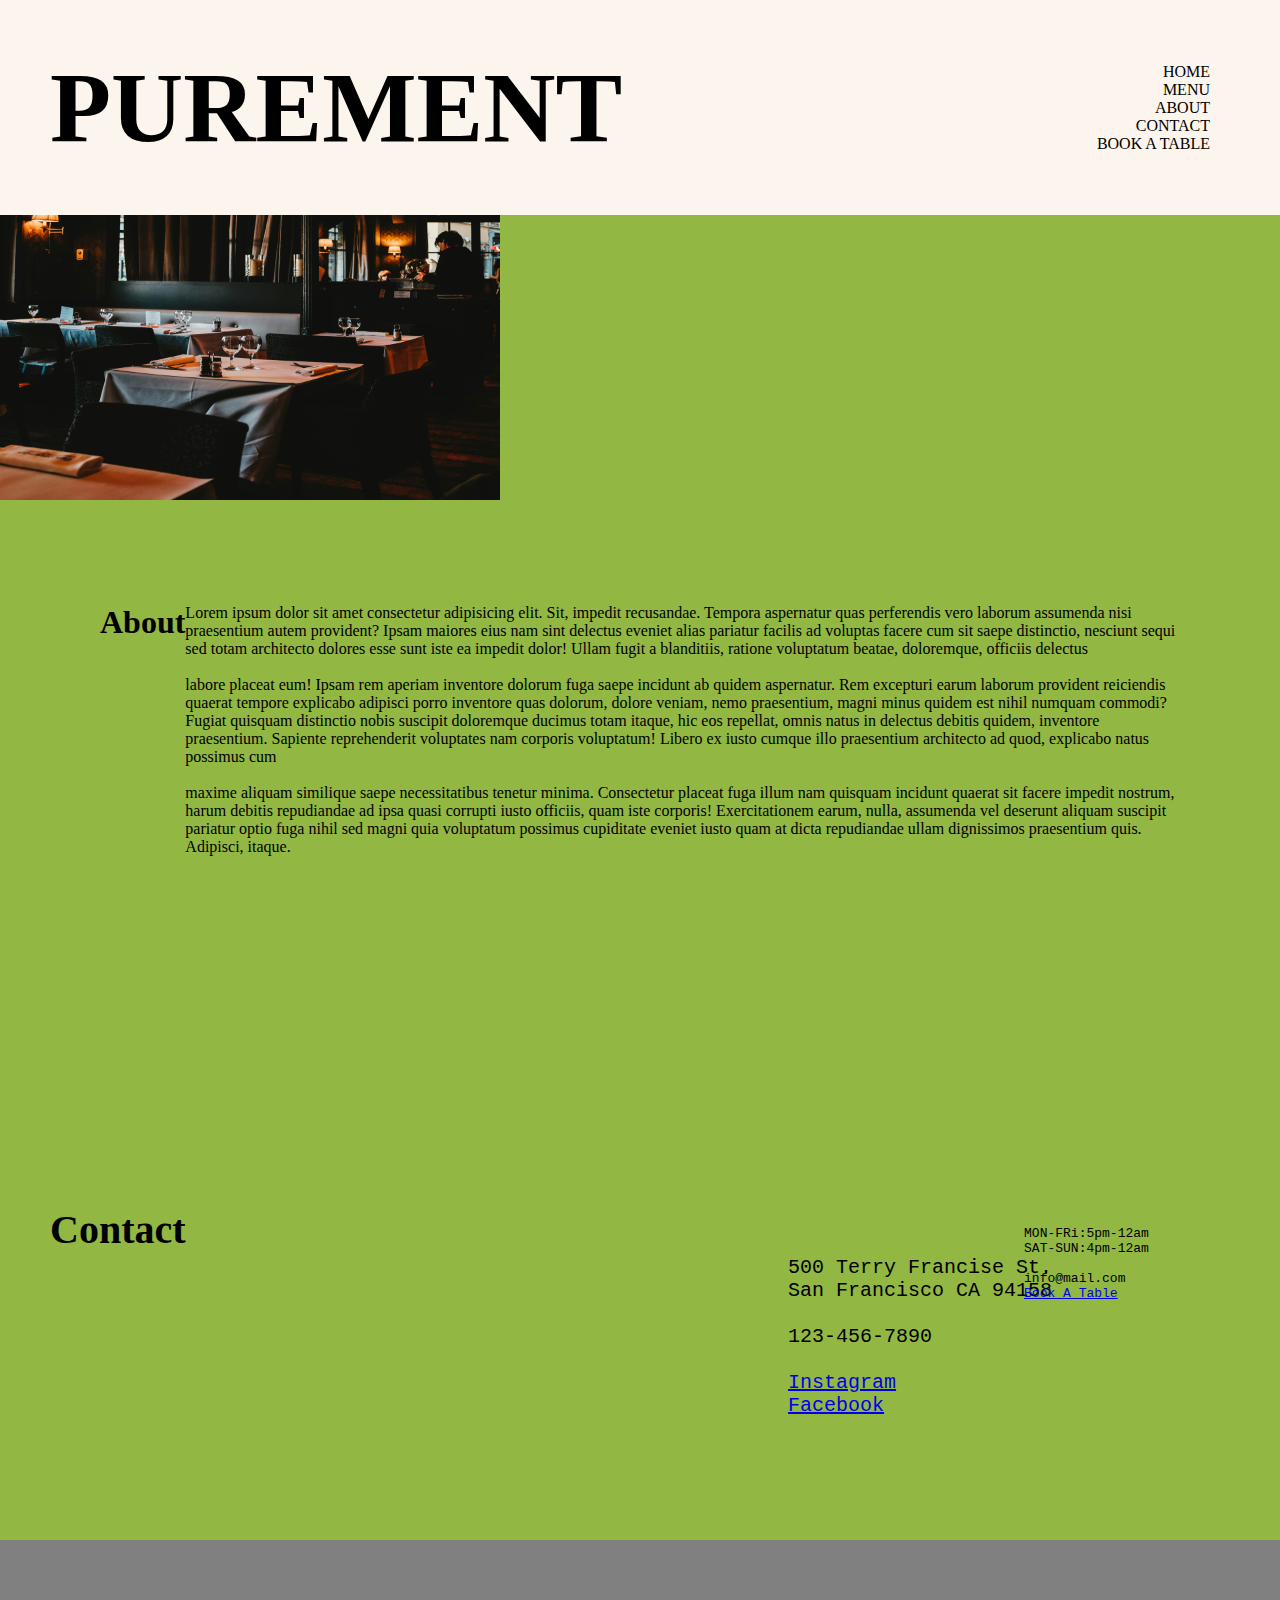
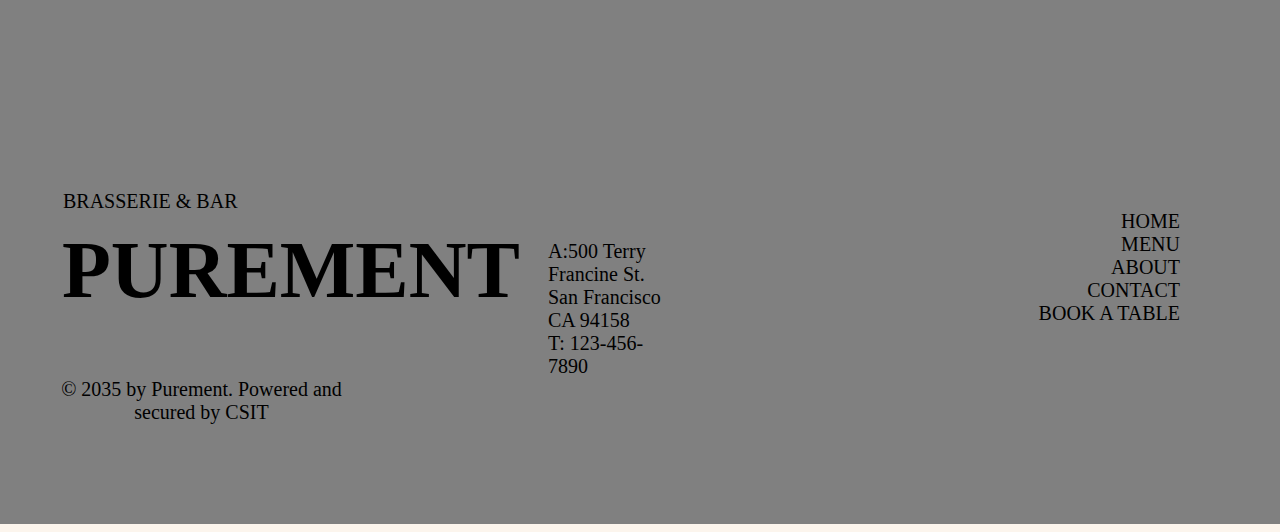
<file: about.html>
<!DOCTYPE html>
<html lang="en">

<head>
    <meta charset="UTF-8">
    <meta name="viewport" content="width=device-width, initial-scale=1.0">
    <title>About</title>
    <link rel="stylesheet" href="/css/style.css">
    <link rel="stylesheet" href="/css/about.css">
</head>

<body>
    <!-- Headder start -->
    <header>
        <div class="head">
            <h1>PUREMENT</h1>
            <nav>
                <ul>
                    <li><a href="indexs.html">HOME</a></li>
                    <li><a href="menu.html">MENU</li>
                    <li><a href="about.html">ABOUT</a></li>
                    <li><a href="contact.html">CONTACT</a></li>
                    <li><a href="book.html">BOOK A TABLE</a></li>
                </ul>
            </nav>
        </div>
    </header>
    <!-- Headder End -->

    <!-- Main Content start -->
    <main>
        <img src="/image/adrien-olichon.jpg" alt="">
        <div class="f1">
            <div class="b">

                <h1>About</h1>
            </div>
            <div class="a">
    <p>
        Lorem ipsum dolor sit amet consectetur adipisicing elit. Sit, impedit recusandae. Tempora aspernatur quas perferendis vero laborum assumenda nisi praesentium autem provident? Ipsam maiores eius nam sint delectus eveniet alias pariatur facilis ad voluptas facere cum sit saepe distinctio, nesciunt sequi sed totam architecto dolores esse sunt iste ea impedit dolor! Ullam fugit a blanditiis, ratione voluptatum beatae, doloremque, officiis delectus <br><br>labore placeat eum! Ipsam rem aperiam inventore dolorum fuga saepe incidunt ab quidem aspernatur. Rem excepturi earum laborum provident reiciendis quaerat tempore explicabo adipisci porro inventore quas dolorum, dolore veniam, nemo praesentium, magni minus quidem est nihil numquam commodi? Fugiat quisquam distinctio nobis suscipit doloremque ducimus totam itaque, hic eos repellat, omnis natus in delectus debitis quidem, inventore praesentium. Sapiente reprehenderit voluptates nam corporis voluptatum! Libero ex iusto cumque illo praesentium architecto ad quod, explicabo natus possimus cum <br><br>maxime aliquam similique saepe necessitatibus tenetur minima. Consectetur placeat fuga illum nam quisquam incidunt quaerat sit facere impedit nostrum, harum debitis repudiandae ad ipsa quasi corrupti iusto officiis, quam iste corporis! Exercitationem earum, nulla, assumenda vel deserunt aliquam suscipit pariatur optio fuga nihil sed magni quia voluptatum possimus cupiditate eveniet iusto quam at dicta repudiandae ullam dignissimos praesentium quis. Adipisci, itaque.
    </p>
    
                <!-- <pre>
                    Lorem ipsum dolor sit amet, consectetur adipisicing elit. Beatae brpariatur necessitatibus at quasi aut porro illum explicabo fugit numquam? Ea, facere culpa? Hic ipsa harum consequuntur, nam qui distinctio consequatur.
    
                    Lorem ipsum dolor, sit amet consectetur adipisicing elit. Officia expedita nam minus debitis praesentium neque inventore. Est, aperiam ducimus aut rem enim accusantium numquam saepe atque sunt explicabo. Quam, incidunt necessitatibus error pariatur dolor officiis amet, iure, provident earum aut repellendus vero! Totam, voluptate harum! Dolorem illum placeat hic porro?
    
                    Lorem ipsum, dolor sit amet consectetur adipisicing elit. Quia in dignissimos laboriosam consequatur? Ducimus alias incidunt animi qui dolore amet nulla id accusamus facilis laudantium minima enim neque est similique eos, iure voluptatum voluptas. Numquam facilis praesentium libero voluptatibus nisi optio incidunt hic neque error suscipit non, saepe harum labore aliquam, unde accusamus qui rem! Sunt nihil est inventore aspernatur?
                </pre> -->
            </div>
        </div>

        <div class="f">
            <div class="one">
                <h1>Contact</h1>
            </div>
            <div class="two">
                <pre>
                    500 Terry Francise St.
                    San Francisco CA 94158

                    123-456-7890

                    <a href="instagram.com">Instagram</a>
                    <a href="facebook.com">Facebook</a>
                </pre>
            </div>
            <div class="three">
                <pre>
                    MON-FRi:5pm-12am
                    SAT-SUN:4pm-12am

                    info@mail.com
                    <a href="book.html0">Book A Table</a>
                </pre>
            </div>
        </div>

    </main>
    <!-- Main content end -->

    <!-- Footer Start -->
    <footer class="foot">
        <div class="one">
            <p class="para1">
                BRASSERIE & BAR
                <!-- <br> -->
            <h1 class="heading1">PUREMENT</h1>
            </p>
            <p class="end">&copy; 2035 by Purement. Powered and secured by CSIT</p>
        </div>

        <div class="two">
            <p>
                A:500 Terry Francine St. <br>
                San Francisco CA 94158 <br>
                T: 123-456-7890
            </p>

        </div>

        <div class="three">
            <nav>
                <ul>
                    <li><a href="indexs.html">HOME</a></li>
                    <li><a href="menu.html">MENU</li>
                    <li><a href="about.html">ABOUT</a></li>
                    <li><a href="contact.html">CONTACT</a></li>
                    <li><a href="book.html">BOOK A TABLE</a></li>
                </ul>
            </nav>
        </div>
    </footer>
    <!-- Footer end -->
</body>

</html>
</file>
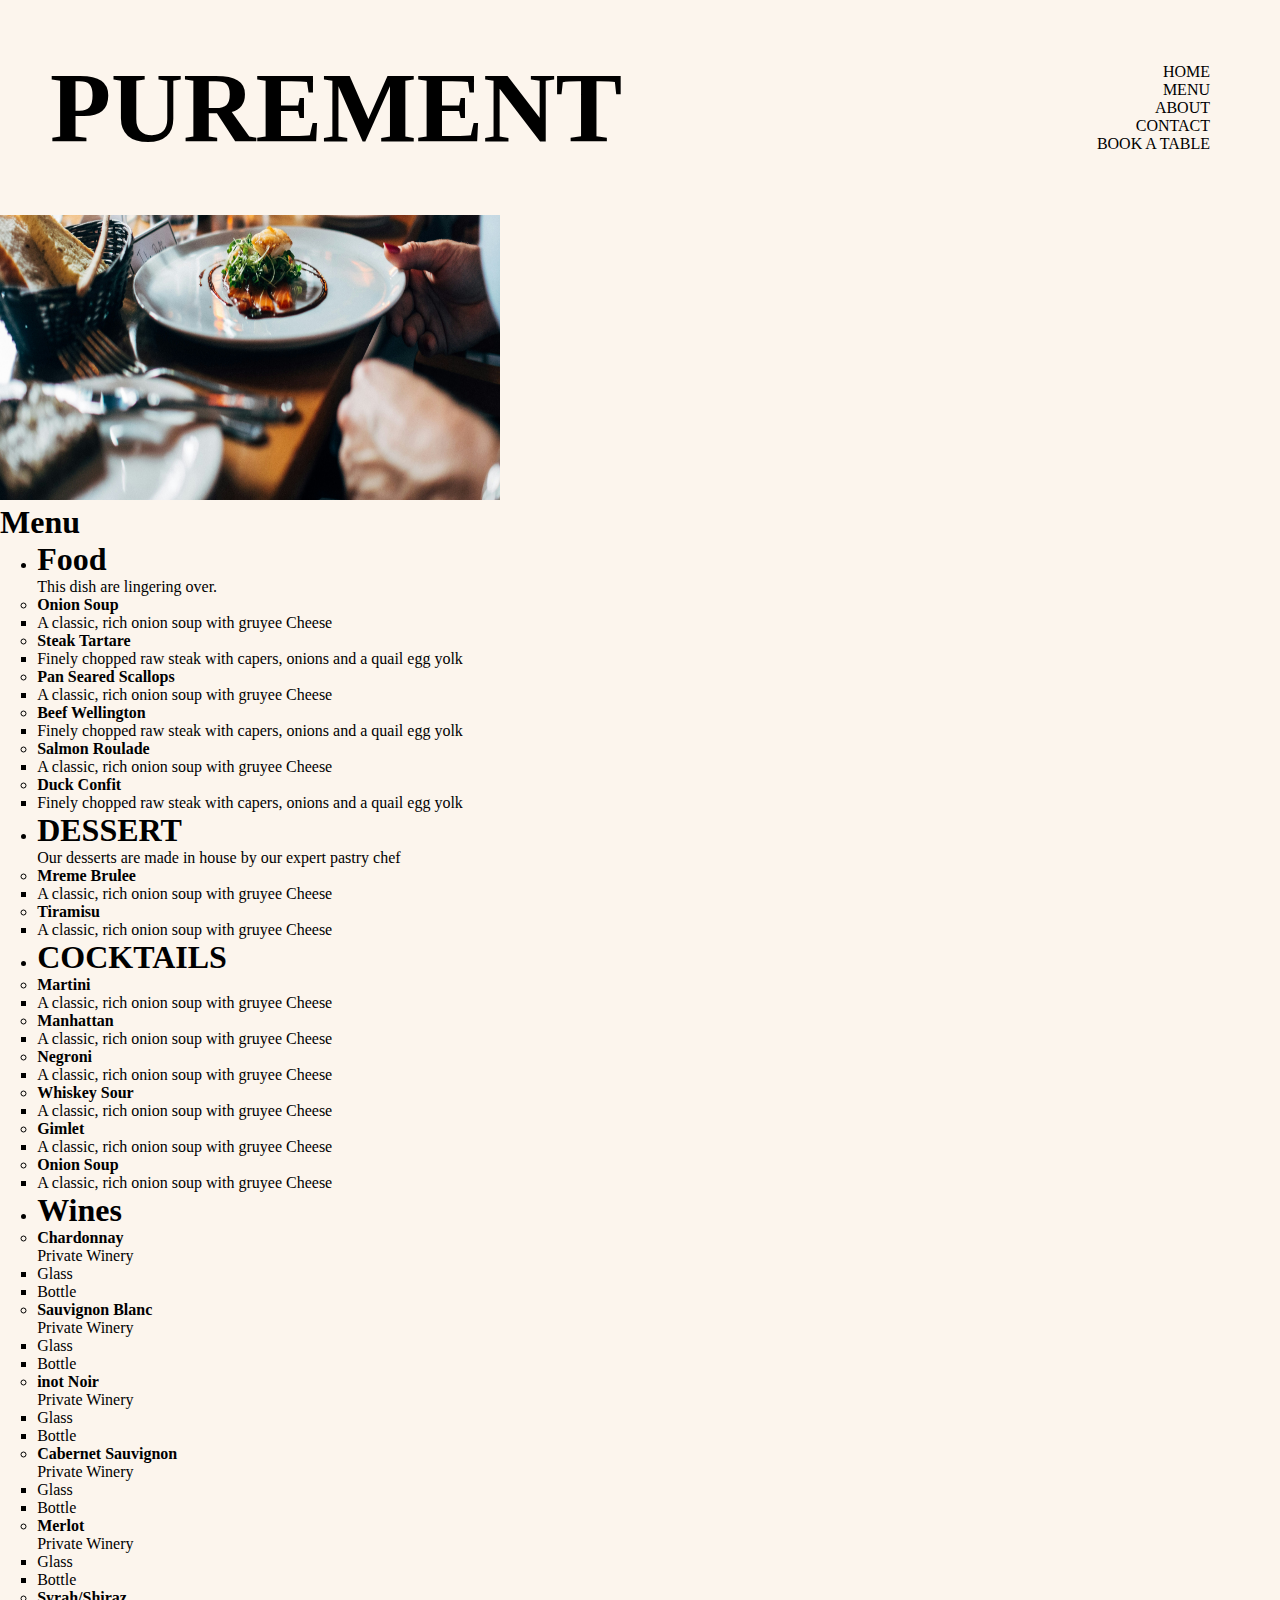
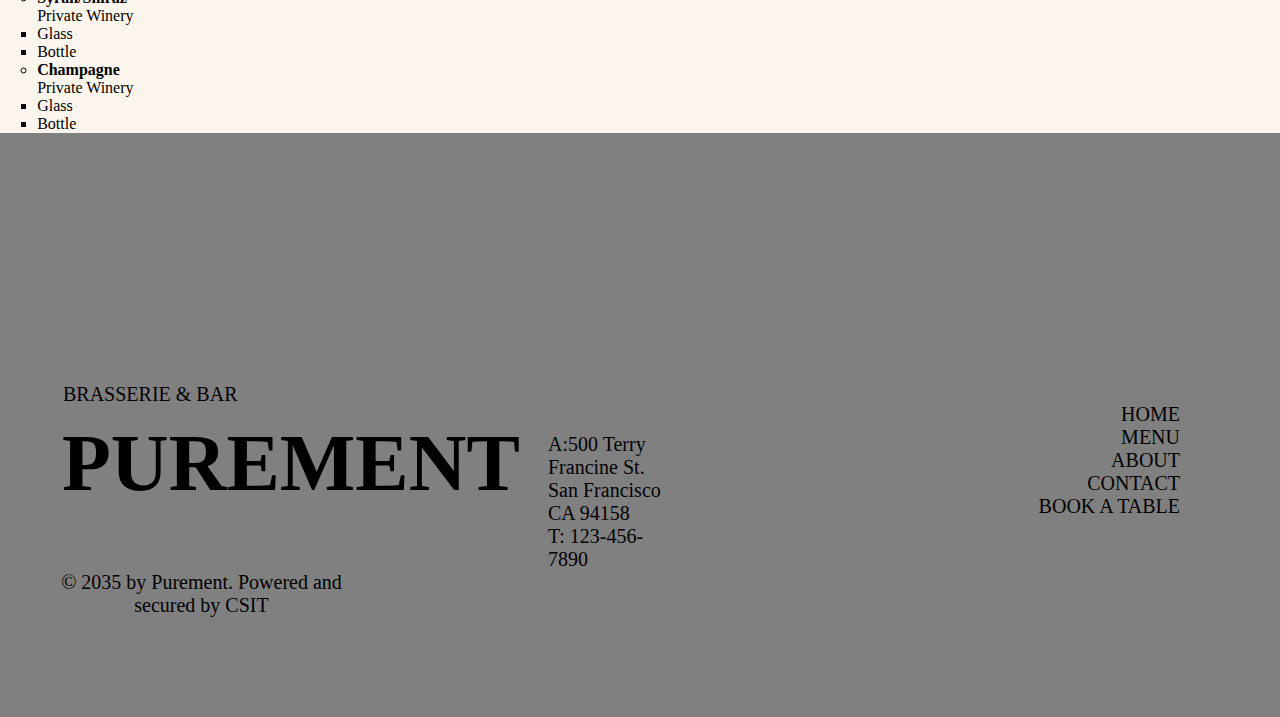
<file: menu.html>
<!DOCTYPE html>
<html lang="en">

<head>
    <meta charset="UTF-8">
    <meta name="viewport" content="width=device-width, initial-scale=1.0">
    <title>Menu</title>
    <link rel="stylesheet" href="/css/style.css">
    <link rel="stylesheet" href="/css/menu.css">
</head>

<body>
    <!-- Headder start -->
    <header>
        <div class="head">
            <h1>PUREMENT</h1>
            <nav>
                <ul>
                    <li><a href="indexs.html">HOME</a></li>
                    <li><a href="menu.html">MENU</li>
                    <li><a href="about.html">ABOUT</a></li>
                    <li><a href="contact.html">CONTACT</a></li>
                    <li><a href="book.html">BOOK A TABLE</a></li>
                </ul>
            </nav>
        </div>
    </header>
    <!-- Headder End -->

    <!-- Main Content start -->
    <main>
        <div class="menu">
            <img src="/image/jay-wennington.jpg" alt="">
            <h1>Menu</h1>
            <div class="list">
                <ul>
                    <li>
                        <h1>
                            Food
                        </h1>
                        <ul>
                            <p>

                                This dish are lingering over.
                            </p>
                            <li>
                                <ul>
                                    <h4>
                                        Onion Soup
                                    </h4>
                                    <li>
                                        A classic, rich onion soup with gruyee Cheese
                                    </li>
                                </ul>
                            </li>

                            <li>
                                <ul>
                                    <h4>
                                        Steak Tartare
                                    </h4>
                                    <li>
                                        Finely chopped raw steak with capers, onions and a quail egg yolk
                                    </li>
                                </ul>
                            </li>
                            <li>
                                <ul>
                                    <h4>
                                        Pan Seared Scallops
                                    </h4>
                                    <li>
                                        A classic, rich onion soup with gruyee Cheese
                                    </li>
                                </ul>
                            </li>

                            <li>
                                <ul>
                                    <h4>
                                        Beef Wellington
                                    </h4>
                                    <li>
                                        Finely chopped raw steak with capers, onions and a quail egg yolk
                                    </li>
                                </ul>
                            </li>
                            <li>
                                <ul>
                                    <h4>
                                        Salmon Roulade
                                    </h4>
                                    <li>
                                        A classic, rich onion soup with gruyee Cheese
                                    </li>
                                </ul>
                            </li>

                            <li>
                                <ul>
                                    <h4>
                                        Duck Confit
                                    </h4>
                                    <li>
                                        Finely chopped raw steak with capers, onions and a quail egg yolk
                                    </li>
                                </ul>
                            </li>

                        </ul>
                    </li>

                    <li>
                        <h1>
                            DESSERT
                        </h1>
                        <ul>
                            <p>
                                Our desserts are made in house by our expert pastry chef
                            </p>
                            <li>
                                <ul>
                                    <h4>
                                        Mreme Brulee
                                    </h4>
                                    <li>
                                        A classic, rich onion soup with gruyee Cheese
                                    </li>
                                </ul>
                            </li>

                            <li>
                                <ul>
                                    <h4>
                                        Tiramisu
                                    </h4>
                                    <li>
                                        A classic, rich onion soup with gruyee Cheese
                                    </li>
                                </ul>
                            </li>
                        </ul>
                    </li>

                    <li>
                        <h1>
                            COCKTAILS
                        </h1>
                        <ul>
                            <li>
                                <ul>
                                    <h4>
                                        Martini
                                    </h4>
                                    <li>
                                        A classic, rich onion soup with gruyee Cheese
                                    </li>
                                </ul>
                            </li>
                            <li>
                                <ul>
                                    <h4>
                                        Manhattan
                                    </h4>
                                    <li>
                                        A classic, rich onion soup with gruyee Cheese
                                    </li>
                                </ul>
                            </li>
                            <li>
                                <ul>
                                    <h4>
                                        Negroni
                                    </h4>
                                    <li>
                                        A classic, rich onion soup with gruyee Cheese
                                    </li>
                                </ul>
                            </li>
                            <li>
                                <ul>
                                    <h4>
                                        Whiskey Sour
                                    </h4>
                                    <li>
                                        A classic, rich onion soup with gruyee Cheese
                                    </li>
                                </ul>
                            </li>
                            <li>
                                <ul>
                                    <h4>
                                        Gimlet
                                    </h4>
                                    <li>
                                        A classic, rich onion soup with gruyee Cheese
                                    </li>
                                </ul>
                            </li>
                            <li>
                                <ul>
                                    <h4>
                                        Onion Soup
                                    </h4>
                                    <li>
                                        A classic, rich onion soup with gruyee Cheese
                                    </li>
                                </ul>
                            </li>
                        </ul>
                    </li>

                    <li>
                        <h1>
                            Wines
                        </h1>
                        <ul>
                            <li>
                                <ul>
                                    <h4>
                                        Chardonnay
                                    </h4>
                                    <p>
                                        Private Winery
                                    </p>
                                    <li>Glass</li>
                                    <li>Bottle</li>
                                </ul>
                            </li>
                                                        <li>
                                <ul>
                                    <h4>
                                        Sauvignon Blanc
                                    </h4>
                                    <p>
                                        Private Winery
                                    </p>
                                    <li>Glass</li>
                                    <li>Bottle</li>
                                </ul>
                            </li>
                                                        <li>
                                <ul>
                                    <h4>
                                        inot Noir
                                    </h4>
                                    <p>
                                        Private Winery
                                    </p>
                                    <li>Glass</li>
                                    <li>Bottle</li>
                                </ul>
                            </li>
                                                        <li>
                                <ul>
                                    <h4>
                                        Cabernet Sauvignon
                                    </h4>
                                    <p>
                                        Private Winery
                                    </p>
                                    <li>Glass</li>
                                    <li>Bottle</li>
                                </ul>
                            </li>
                                                        <li>
                                <ul>
                                    <h4>
                                        Merlot
                                    </h4>
                                    <p>
                                        Private Winery
                                    </p>
                                    <li>Glass</li>
                                    <li>Bottle</li>
                                </ul>
                            </li>
                                                        <li>
                                <ul>
                                    <h4>
                                        Syrah/Shiraz
                                    </h4>
                                    <p>
                                        Private Winery
                                    </p>
                                    <li>Glass</li>
                                    <li>Bottle</li>
                                </ul>
                            </li>
                                                        <li>
                                <ul>
                                    <h4>
                                        Champagne
                                    </h4>
                                    <p>
                                        Private Winery
                                    </p>
                                    <li>Glass</li>
                                    <li>Bottle</li>
                                </ul>
                            </li>
                        </ul>
                    </li>

                </ul>
            </div>
        </div>
    </main>
    <!-- Main content end -->

    <!-- Footer Start -->
    <footer class="foot">
        <div class="one">
            <p class="para1">
                BRASSERIE & BAR
                <!-- <br> -->
            <h1 class="heading1">PUREMENT</h1>
            </p>
            <p class="end">&copy; 2035 by Purement. Powered and secured by CSIT</p>
        </div>

        <div class="two">
            <p>
                A:500 Terry Francine St. <br>
                San Francisco CA 94158 <br>
                T: 123-456-7890
            </p>

        </div>

        <div class="three">
            <nav>
                <ul>
                    <li><a href="indexs.html">HOME</a></li>
                    <li><a href="menu.html">MENU</li>
                    <li><a href="about.html">ABOUT</a></li>
                    <li><a href="contact.html">CONTACT</a></li>
                    <li><a href="book.html">BOOK A TABLE</a></li>
                </ul>
            </nav>
        </div>
    </footer>
    <!-- Footer end -->
</body>

</html>
</file>
<file: css/style.css>
* {
  margin: 0;
  padding: 0;
  box-sizing: border-box;
  /* transition: all 20s; */
}

body {
  background-color: rgb(252, 245, 237);
}

/* From here header section css */
.head {
  display: flex;
  flex-wrap: nowrap;
  align-items: center;
  justify-content: space-between;
  background-color: rgb(252, 245, 237);
  position: fixed;
  top: auto;
  left: 0;
  right: 0;
  bottom: auto;
  z-index: 99;
}

.head h1 {
  /* justify-content: center; */
  /* align-content: flex-start; */
  font-size: 100px;
  padding: 40px;
  margin: 10px;
}

.head nav {
  align-content: flex-end;
  /* margin-left: 75%; */
  /* margin-left: 150vh; */
  width: 100%;
  margin: auto;
  padding: 40px;
  padding-right: 70px;
  text-align: right;
}

.head nav ul {
  list-style: none;
}

.head nav li {
  padding: auto;
}

.head nav a {
  color: black;
  text-decoration: none;
  transition: all 2s;
}

.head nav a:hover {
  /* color: rgb(200, 189, 175); */
  background-color: antiquewhite;
  color: gray;
  font-weight: bold;
  text-shadow: 5px 6px 5px;
  border-bottom: 2px solid black;
  /* border: 2px solid black; */
  /* transition: all 0.9s; */
  /* transform: translate(10px, 21px); */
  transition: all 0.9s cubic-bezier(0.4, 0.2, 1);
  /* transform: scale(10, 21); */
  font-size: 26px;
  margin-left: 10px;
  border-radius: 97%;
}

.head nav a:active {
  border-radius: 97%;
  box-shadow: 0 0 10px rgb(200, 189, 175);
}

/* From here main content section css */
/* .image img {
  height: auto;
  width: 100%;
} */

/* From here footer section css */
footer {
  display: flex;
  /* flex-wrap: wrap; */
  /* width: 100%; */
  background-color: gray;
  /* height: 300px; */
  position: inherit;
  bottom: 0;
  /* padding-bottom: 100%; */
  min-height: 40vh;
  height: auto;
  width: 100%;
  justify-content: space-evenly;
}

/* .one, .two, .three{
    flex-grow: 1;
} */
.one {
  width: 35%;
  align-items: flex-start;
  text-align: center;
  font-size: 20px;
  padding: 50px;
  margin-top: 200px;
  display: flex;
  flex-wrap: wrap;
}

.para1 {
  /* width: 25%; */
  margin-left: 13px;
  justify-content: left;
  font-size: 20px;
  /* padding-bottom: ; */
  text-align: left;
}

.heading1 {
  /* width: 50%; */
  padding: 12px;
  font-size: 40px;
  margin-right: 100%;
  font-size: 80px;
  text-align: left;
}

.end {
  /* padding: 40px; */
  /* padding-right: 30px; */
  margin: 50px;
  margin-left: 5px;
}

.two {
  width: 25%;
  text-align: left;
  font-size: 20px;
  padding: 100px;
  padding-right: 100px;
  margin-top: 200px;
}

.three {
  width: 40%;
  /* align-items:inherit; */
  padding: 100px;
  margin-top: 170px;
}

.three nav {
  text-align: right;
  font-size: 20px;
}
.three nav ul {
  list-style: none;
  padding-left: 50px;
}
.three nav a {
  color: black;
  text-decoration: none;
  transition: all 2s;
}
.three nav a:hover {
  color: rgb(200, 189, 175);
  font-weight: bold;
  text-shadow: 5px 6px 5px;
  border-bottom: 2px solid black;
  /* transition: all 0.9s; */
  /* transform: translate(10px, 21px); */
  transition: all 0.9s cubic-bezier(0.4, 0.2, 1);
  /* transform: scale(10, 21); */
  font-size: 26px;
  margin-left: 10px;
  border-radius: 97%;
}

.three nav a:active {
  border-radius: 97%;
  box-shadow: 0 0 10px rgb(200, 189, 175);
}

.three h1 {
  font-size: 40px;
  padding: 20px;
}

@media screen and (max-width: 1000px) {
  *{
    margin: 0;
    padding: 0;
    box-sizing: border-box;
  }
  .head {
    flex-direction: column;
    display: none;
  }

  .hamburger-menu {
    display: flex;
    flex-wrap: wrap;
    height: 10vh;
  }

  .hb1 {
    width: 70%;
    margin-right: 4vh;
    padding: 4vh;
    font-size: 20px;
  }

  .hb1 h1 {
    padding-right: 40px;
  }

  button {
    margin: 5px;
    font-size: 20px;
  }

  .hb2 {
    width: 30%;
    padding: 45px;
    position: absolute;
    top: 10px;
    left: 350px;
  }

  .hb2 nav {
    position: absolute;
    top: 100px;
    left: 0;
    margin: 10px;
    padding: 10px;
    width: 100%;
    background-color: antiquewhite;
    text-align: right;
    display: none;
    transition: all 0.9ms;
  }

  .hb2 ul {
    list-style: none;
    padding: 2px;
    padding-right: 40px;
  }

  .hb2 a {
    color: black;
    text-decoration: none;
  }

  .hb2:hover nav {
    display: block;
  }

  .hb2 a:hover {
    color: rgb(200, 189, 175);
    font-weight: bold;
    text-shadow: 5px 6px 5px black;
    border-bottom: 2px solid black;
    transition: all 0.9s cubic-bezier(0.4, 0.2, 1);
    font-size: 26px;
    margin-left: 10px;
    border-radius: 97%;
  }
  .image img {
    height: auto;
    width: 100%;
    object-fit: cover;
  }

  footer .one, footer .two, footer .three {
  margin-bottom: 20vh;
}
}
</file>
<file: css/about.css>
main{
        background-color: rgb(146, 183, 67);
}

main img{
    height: 500px;
    width: 500px;
}

.f1{
    display: flex;
    flex-wrap: nowrap;
    padding: 100px;
    width: auto;
}

.f{
    display: flex;
    justify-content: space-evenly;
}
</file>
<file: css/menu.css>
main{
    display: flex;
    flex-wrap: wrap;
}

.list{
    justify-self:center;
}
.menu img{
    height: 500px;
    width: 500px;
}
</file>
